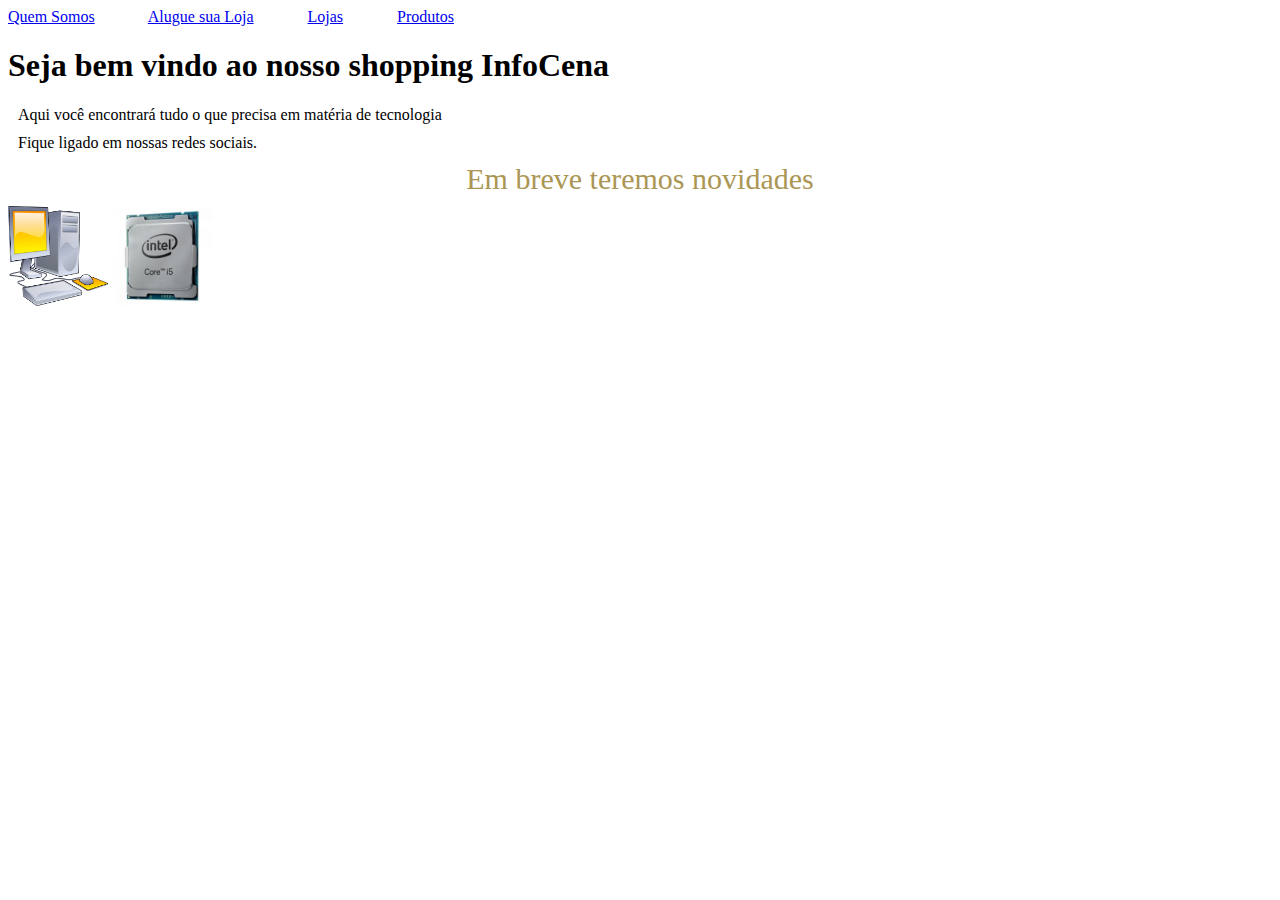
<file: index.html>
<!DOCTYPE html>
<html lang="en">
<head>
    <meta charset="UTF-8">
    <meta http-equiv="X-UA-Compatible" content="IE=edge">
    <meta name="viewport" content="width=device-width, initial-scale=1.0">
    <title>Document</title>
    <link rel="stylesheet" href="css/estilos.css" />
</head>
<body>
    <a href="quem_somos.html">Quem Somos</a>
    <a href="aluguel.html" >Alugue sua Loja</a>
    <a href="lojas.html" >Lojas</a>
    <a href="produtos.html">Produtos</a>

    <h1>Seja bem vindo ao nosso shopping InfoCena</h1>
    <p> Aqui você encontrará tudo o que 
        precisa em matéria de tecnologia</p>
    <p>Fique ligado em nossas redes sociais.</p>
    
    <p id="especial">Em breve teremos novidades</p>
    <img src="img/computador.png" />
    <img src="img/i5.jpg"  />


</body>
</html>
</file>
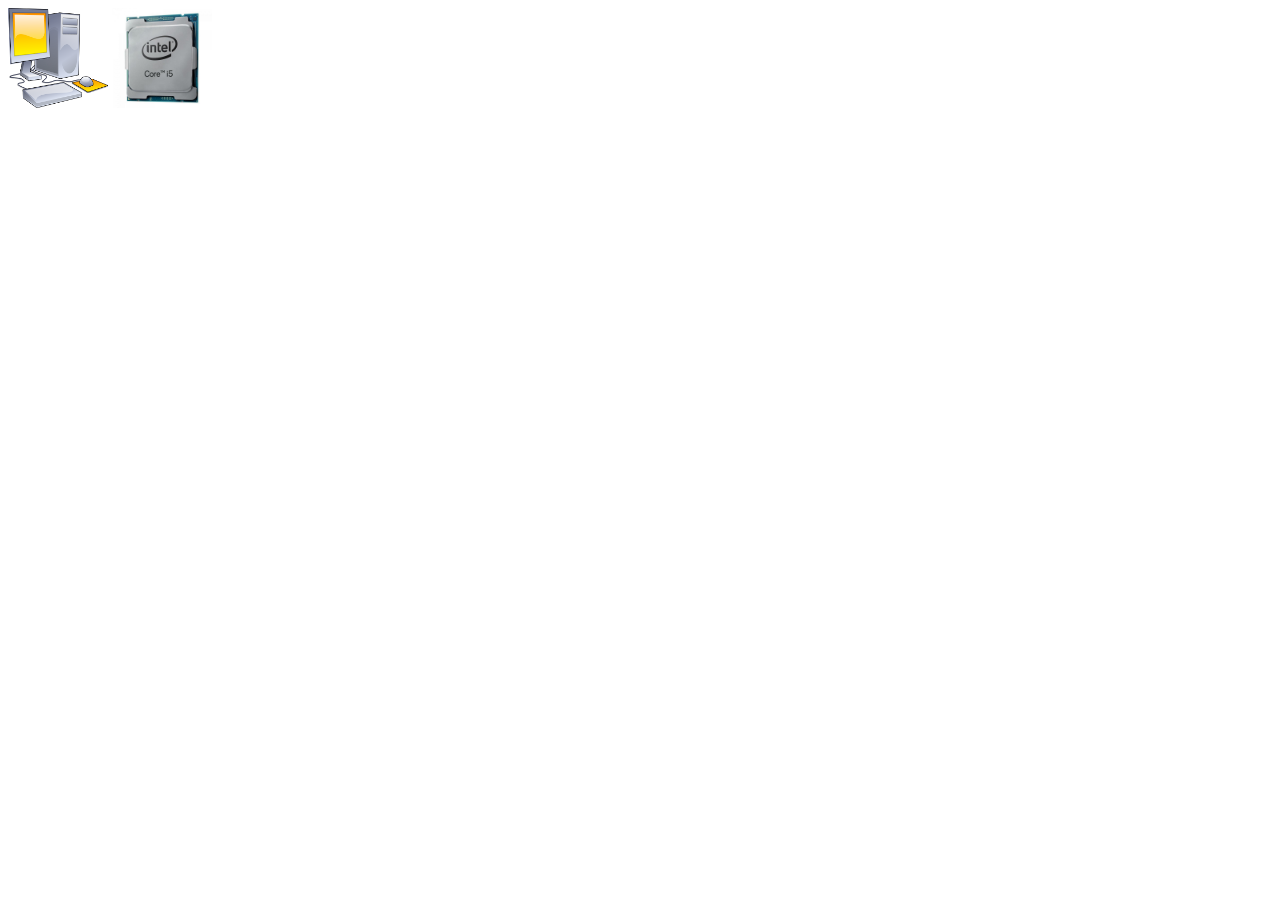
<file: produtos.html>
<!DOCTYPE html>
<html lang="en">
<head>
    <meta charset="UTF-8">
    <meta http-equiv="X-UA-Compatible" content="IE=edge">
    <meta name="viewport" content="width=device-width, initial-scale=1.0">
    <title>Document</title>
    <link rel="stylesheet" href="css/estilos.css" />
</head>
<body>
    <img src="img/computador.png" />
    <img src="img/i5.jpg" />
</body>
</html>
</file>
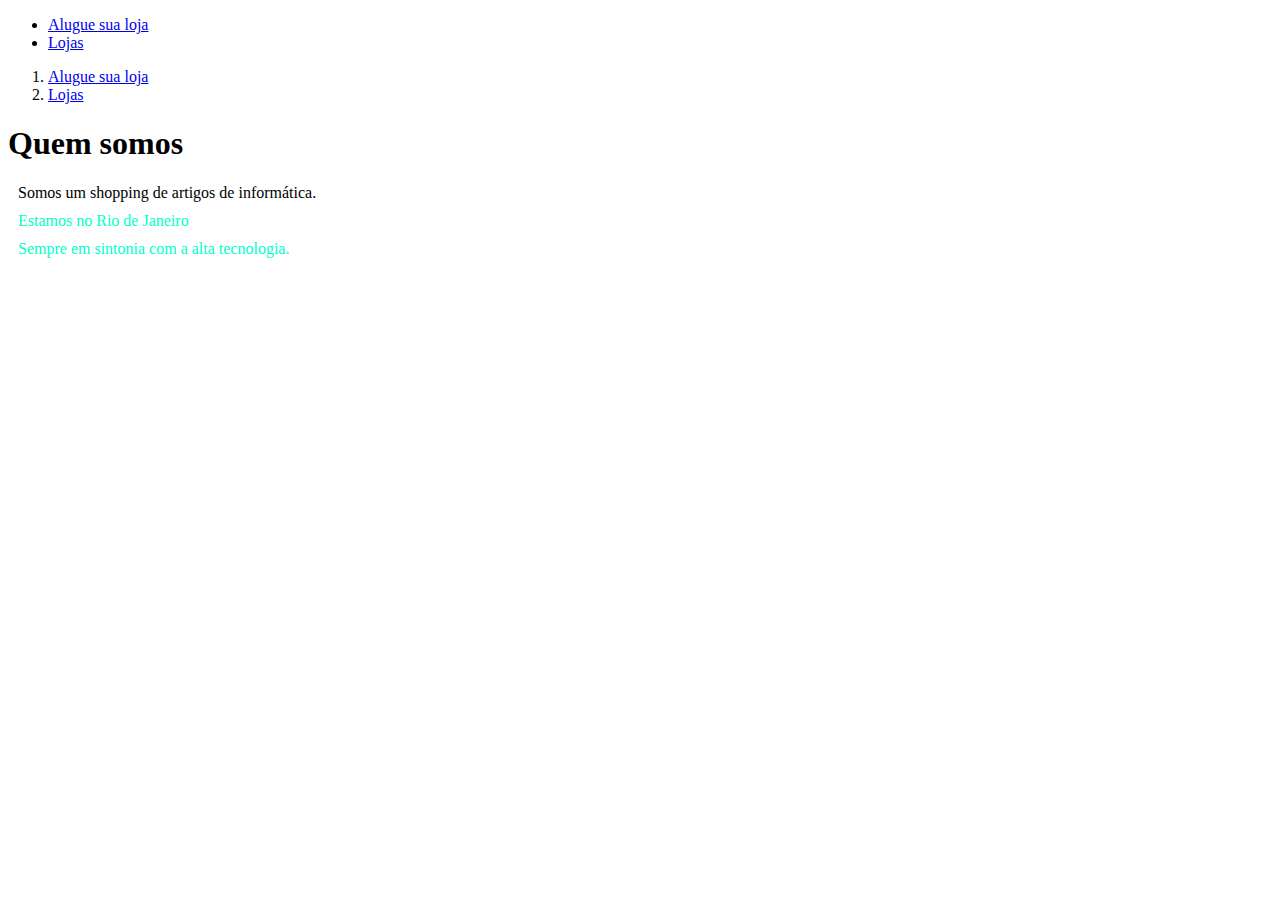
<file: quem_somos.html>
<!DOCTYPE html>
<html lang="en">
<head>
    <meta charset="UTF-8">
    <meta http-equiv="X-UA-Compatible" content="IE=edge">
    <meta name="viewport" content="width=device-width, initial-scale=1.0">
    <title>Document</title>
    <link rel="stylesheet" href="css/estilos.css" />

</head>
<body>

    <ul>
        <li>
            <a href="aluguel.html">Alugue sua loja</a>
        </li>
        <li>
            <a href="lojas.html">Lojas</a>
        </li>
    </ul>
    <ol>
        <li>
            <a href="aluguel.html">Alugue sua loja</a>
        </li>
        <li>
            <a href="lojas.html">Lojas</a>
        </li>

    </ol>
    
    

    <h1>Quem somos</h1>
    <p>Somos um shopping de artigos de informática.</p>

    <p class="diferente">Estamos no Rio de Janeiro</p>
    <p class="diferente">Sempre em sintonia com a 
        alta tecnologia.</p>
</body>
</html>
</file>
<file: css/estilos.css>
p {
    margin: 10px 10px 10px 10px;
}

#especial {
    color: rgb(171, 150, 84);
    text-align: center;
    font-size: 30px;
}

.diferente{
    color: #00ffcc;
}

img {
    height: 100px;
    width: 100px
}

a {
    margin-right: 50px;
}
</file>
